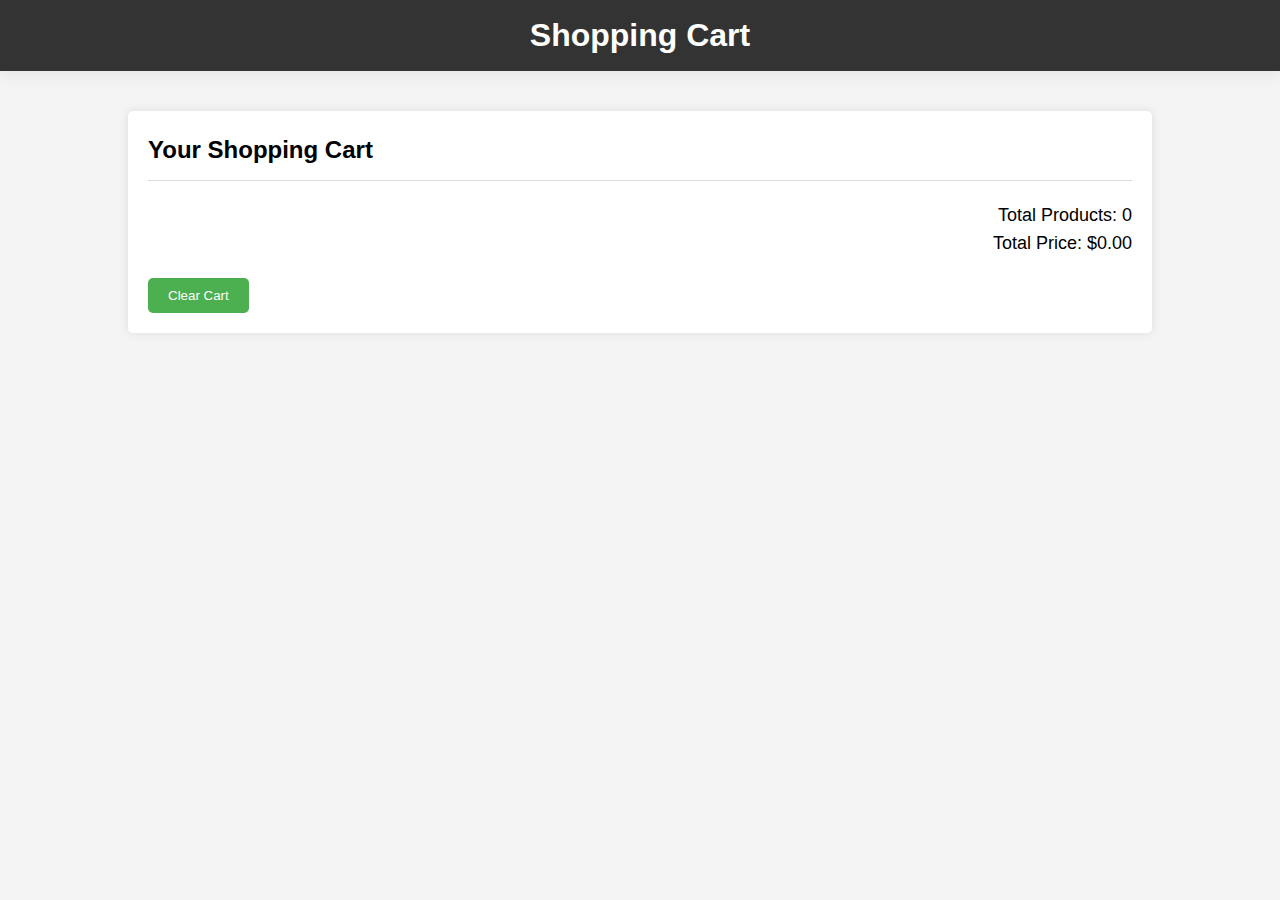
<file: cart2.html>
<!DOCTYPE html>
<html lang="en">

<head>
    <meta charset="UTF-8">
    <meta name="viewport" content="width=device-width, initial-scale=1.0">
    <title>Shopping Cart</title>
    <link rel="stylesheet" href="https://cdnjs.cloudflare.com/ajax/libs/font-awesome/6.5.2/css/all.min.css">
    <link rel="stylesheet" href="style.css">
    <style>
        body {
            font-family: Arial, sans-serif;
            line-height: 1.6;
            background-color: #f4f4f4;
            margin: 0;
            padding: 0;
        }

        #header {
            display: flex;
            justify-content: center;
            background-color: #333;
            color: #fff;
            text-align: center;
            padding: 10px 0;

        }

        #header h1 {
            text-align: center;
        }

        #cart {
            width: 80%;
            margin: 20px auto;
            background-color: #fff;
            padding: 20px;
            border-radius: 5px;
            box-shadow: 0 0 10px rgba(0, 0, 0, 0.1);
            margin-top: 40px;

        }

        #cart h2 {
            border-bottom: 1px solid #ddd;
            padding-bottom: 10px;
        }

        #cart-items {
            margin-top: 20px;
        }

        .cart-item {
            display: flex;
            justify-content: space-between;
            align-items: center;
            border-bottom: 1px solid #ddd;
            padding: 10px 0;
        }

        .cart-item img {
            width: 100px;
            height: auto;
            margin-right: 20px;
        }

        .item-details {
            flex: 1;
        }

        .item-details h3 {
            margin: 0;
            font-size: 18px;
        }

        .item-details p {
            margin: 5px 0;
            font-size: 14px;
            color: #666;
        }

        .remove-item {
            background-color: #f44336;
            color: #fff;
            border: none;
            padding: 5px 10px;
            cursor: pointer;
            border-radius: 3px;
            transition: background-color 0.3s ease;
        }

        .remove-item:hover {
            background-color: #d32f2f;
        }

        #clear-cart {
            background-color: #4CAF50;
            color: #fff;
            border: none;
            padding: 10px 20px;
            cursor: pointer;
            border-radius: 5px;
            margin-top: 20px;
        }

        #clear-cart:hover {
            background-color: #45a049;
        }

        .total {
            margin-top: 20px;
            text-align: right;
        }

        .total p {
            font-size: 18px;
        }
    </style>
</head>

<body>
    <section id="header">
        <!-- Header content as per your design -->
        <h1>Shopping Cart</h1>
    </section>

    <section id="cart">
        <h2>Your Shopping Cart</h2>
        <div id="cart-items">
            <!-- Cart items will be dynamically added here -->
        </div>
        <div class="total">
            <p>Total Products: <span id="total-products">0</span></p>
            <p>Total Price: $<span id="total-price">0.00</span></p>
            <button id="clear-cart">Clear Cart</button>
        </div>
    </section>

    <script>
        // Script to handle cart functionality
        document.addEventListener('DOMContentLoaded', function () {
            const cartItems = JSON.parse(localStorage.getItem('cart')) || [];

            const cartContainer = document.getElementById('cart-items');
            const clearCartBtn = document.getElementById('clear-cart');
            const totalProductsSpan = document.getElementById('total-products');
            const totalPriceSpan = document.getElementById('total-price');

            // Function to render cart items
            function renderCartItems() {
                cartContainer.innerHTML = '';
                let totalProducts = 0;
                let totalPrice = 0;

                cartItems.forEach(item => {
                    const itemElement = document.createElement('div');
                    itemElement.classList.add('cart-item');
                    itemElement.innerHTML = `
                        <img src="${item.image}" alt="Product Image">
                        <div class="item-details">
                            <h3>${item.name}</h3>
                            <p>Quantity: ${item.quantity}</p>
                            <p>Price: $${(item.price * item.quantity).toFixed(2)}</p>
                            <button class="remove-item" data-id="${item.id}">Remove</button>
                        </div>
                    `;
                    cartContainer.appendChild(itemElement);

                    totalProducts += item.quantity;
                    totalPrice += item.price * item.quantity;
                });

                totalProductsSpan.textContent = totalProducts;
                totalPriceSpan.textContent = totalPrice.toFixed(2);
            }

            renderCartItems();

            // Clear Cart Button functionality
            clearCartBtn.addEventListener('click', function () {
                localStorage.removeItem('cart');
                cartItems.length = 0;
                renderCartItems();
            });

            // Remove Item functionality
            cartContainer.addEventListener('click', function (e) {
                if (e.target.classList.contains('remove-item')) {
                    const itemId = e.target.dataset.id;
                    const updatedCart = cartItems.filter(item => item.id !== itemId);
                    localStorage.setItem('cart', JSON.stringify(updatedCart));
                    cartItems.splice(0, cartItems.length, ...updatedCart);
                    renderCartItems();
                }
            });
        });
    </script>
</body>

</html>
</file>
<file: style.css>
body {
     margin: 0;
     padding: 0;
     width: 100%;
     overflow-x: hidden;
 }

 @media (max-width: 799px) {

     #navbar .fa-heart,
     #navbar .fa-bag-shopping {
         display: none;
     }
 }

 /* @media (max-width: 799px){
    #wishlistCountDesktop {
        background-color: red;
        color: white;
        border-radius: 50%;
        padding: 2px 8px;
        font-size: 12px;
        position: absolute;
        top: 500px;
        right: 300px;
    }    

} */

 #wishlistCountDesktop {

     background-color: red;
     color: white;
     border-radius: 50%;
     padding: 2px 8px;
     font-size: 12px;
     position: absolute;
     top: -15px;
     right: -15px;

 }

 @media (max-width: 799px) {
     #wishlistCountDesktop {
         /* display: none; */
         /* Hide the span completely */
         background-color: white;
     }
 }

 #wishlistCountMobile {
     background-color: red;
     color: white;
     border-radius: 50%;
     padding: 2px 8px;
     font-size: 12px;
     position: absolute;
     top: 5px;
     right: 70px;
     display: inline-block;
 }





 fa-heart {
     color: black;
     /* Normal color */
     transition: color 0.3s ease;
 }

 .fa-heart.liked {
     color: red;
 }


 /* Style for wishlist count in desktop and mobile views */
 /* #wishlistCountDesktop, #wishlistCountMobile {
    background-color: red;
    color: white;
    border-radius: 50%;
    padding: 2px 6px;
    font-size: 12px;
    position: absolute;
    top: -10px;
    right: -10px;
    display: inline-block;
} */



 /* sign in box */

 /* Modal styling */
 .modal1 {
     display: none;
     position: fixed;
     z-index: 1;
     left: 0;
     top: 0;
     width: 100%;
     height: 100%;
     overflow: auto;
     background-color: rgba(0, 0, 0, 0.5);

 }

 .modal-content1 {
     background-color: #fefefe;
     margin: 10% auto;
     padding: 10px;
     border-radius: 10px;
     box-shadow: 0 5px 15px rgba(0, 0, 0, 0.3);
     width: 80%;
     max-width: 300px;
 }

 .modal-content1 img {
     width: 100%;
     height: auto;
     border-bottom: 1px solid #ddd;
     margin-bottom: 10px;
     border-radius: 10px 10px 0 0;
 }

 .close {
     color: #aaa;
     float: right;
     font-size: 20px;
     font-weight: bold;
 }

 .close:hover,
 .close:focus {
     color: black;
     text-decoration: none;
     cursor: pointer;
 }

 form {
     display: flex;
     flex-direction: column;
 }

 label {
     margin-bottom: 5px;
     font-weight: bold;
     font-size: 14px;
 }

 input[type="email"],
 input[type="password"] {
     padding: 8px;
     margin-bottom: 10px;
     border: 1px solid #ccc;
     border-radius: 5px;
     font-size: 14px;
 }

 input[type="submit"] {
     padding: 8px;
     background-color: #007BFF;
     color: white;
     border: none;
     border-radius: 5px;
     cursor: pointer;
     font-size: 14px;
 }

 input[type="submit"]:hover {
     background-color: #0056b3;
 }




 /* ****** */

 .modal-content {
     position: relative;
     max-width: 350px;
     margin: 20px;
     background: var(--white);
     -webkit-border-radius: var(--border-radius-md);
     border-radius: var(--border-radius-md);
     overflow: hidden;
     z-index: 2;
     -webkit-animation: scaleUp 0.5s ease-in-out 5s forwards;
     animation: scaleUp 0.5s ease-in-out 5s forwards;
 }

 *,
 *::before,
 *::after {
     margin: 0;
     padding: 0;
     -webkit-box-sizing: border-box;
     box-sizing: border-box;
 }

 user agent stylesheet div {
     display: block;
     unicode-bidi: isolate;
 }

 .modal {
     position: fixed;
     top: 0;
     left: 0;
     width: 100%;
     height: 100vh;
     background: hsla(0, 0%, 0%, 0.5);
     display: -webkit-box;
     display: -webkit-flex;
     display: -ms-flexbox;
     display: flex;
     -webkit-box-pack: center;
     -webkit-justify-content: center;
     -ms-flex-pack: center;
     justify-content: center;
     -webkit-box-align: center;
     -webkit-align-items: center;
     -ms-flex-align: center;
     align-items: center;
     opacity: 0;
     visibility: hidden;
     pointer-events: none;
     z-index: 10;
     -webkit-animation: popup 1s ease-in-out 5s forwards;
     animation: popup 1s ease-in-out 5s forwards;
 }

 @media (min-width: 768px) {
     :root {
         --fs-1: 2.375rem;
     }
 }

 @media (min-width: 480px) {
     :root {
         --fs-1: 1.875rem;
     }
 }

 banner {
     margin: 30px 0;
 }

 *,
 *::before,
 *::after {
     margin: 0;
     padding: 0;
     box-sizing: border-box;
 }

 @media (min-width: 480px) {
     :root {
         --fs-1: 1.875rem;
     }
 }

 :root {
     --spanish-gray: hsl(0, 0%, 60%);
     --sonic-silver: hsl(0, 0%, 47%);
     --eerie-black: hsl(0, 0%, 13%);
     --salmon-pink: hsl(353, 100%, 78%);
     --sandy-brown: hsl(29, 90%, 65%);
     --bittersweet: hsl(0, 100%, 70%);
     --ocean-green: hsl(152, 51%, 52%);
     --davys-gray: hsl(0, 0%, 33%);
     --cultured: hsl(0, 0%, 93%);
     --white: hsl(0, 100%, 100%);
     --onyx: hsl(0, 0%, 27%);
     --fs-1: 1.563rem;
     --fs-2: 1.375rem;
     --fs-3: 1.25rem;
     --fs-4: 1.125rem;
     --fs-5: 1rem;
     --fs-6: 0.938rem;
     --fs-7: 0.875rem;
     --fs-8: 0.813rem;
     --fs-9: 0.75rem;
     --fs-10: 0.688rem;
     --fs-11: 0.625rem;
     --weight-300: 300;
     --weight-400: 400;
     --weight-500: 500;
     --weight-600: 600;
     --weight-700: 700;
     --border-radius-md: 10px;
     --border-radius-sm: 5px;
     --transition-timing: 0.2s ease;
 }

 .hydrated {
     visibility: inherit;
 }

 html {
     font-family: "Poppins", sans-serif;
     -ms-scroll-chaining: none;
     overscroll-behavior: contain;
 }

 .slider-container {
     display: flex;
     align-items: center;
     gap: 10px;
     border-radius: var(--border-radius-md);
     overflow: auto hidden;
     scroll-snap-type: inline mandatory;
     overscroll-behavior-inline: contain;
 }

 .container {
     position: relative;
     padding-bottom: 30px;
     /* Adjust to make space for the scroll indicator */
 }

 .scroll-indicator-container {
     position: absolute;
     bottom: 10px;
     left: 50%;
     transform: translateX(-50%);
     width: 80%;
     height: 5px;
     background: #e0e0e0;
     /* Light background for the track */
     border-radius: var(--border-radius-sm);
 }

 .scroll-indicator {
     height: 100%;
     width: 20px;
     /* Adjust width as needed */
     background: var(--onyx);
     border-radius: var(--border-radius-sm);
     transition: transform 0.2s ease;
     /* Smooth transition for better UX */
 }

 .has-scrollbar {
     position: relative;
     overflow-x: scroll;
     scrollbar-width: none;
     /* Hide default scrollbar in Firefox */
 }

 .has-scrollbar::-webkit-scrollbar {
     display: none;
     /* Hide default scrollbar in WebKit browsers */
 }

 .section-p1 {
     padding: 40px 80px;
 }

 .section-m1 {
     margin: 40px 0;
 }

 button.normal {
     font-size: 14px;
     font-weight: 600;
     padding: 15px 30px;
     color: #000;
     background-color: #fff;
     border-radius: 4px;
     cursor: pointer;
     border: none;
     outline: none;
     transition: 0.2s;
 }

 .slider-item {
     position: relative;
     min-width: 100%;
     max-height: 450px;
     aspect-ratio: 1 / 1;
     border-radius: var(--border-radius-md);
     overflow: hidden;
     border-radius: 20px;
     scroll-snap-align: start;
 }

 .slider-item .banner-img {
     width: 80%;
     height: 100%;
     object-fit: cover;
     object-position: right;
     margin: auto;
     margin-top: 50px;
     border-radius: 20px;

 }

 img,
 ion-icon,
 button,
 a {
     display: block;
 }

 .banner-content {

     position: absolute;
     bottom: 25px;
     left: 25px;
     right: 25px;
     padding: 20px 25px;
     padding-left: 200px;
     /* margin-left: 200px; */
     border-radius: var(--border-radius-md);
 }

 .banner-content h2 {
     text-transform: uppercase;
     font-weight: 1000;
     padding-bottom: 5px;
 }

 .banner-content p {
     color: hsl(353, 100%, 78%);
     padding-bottom: 10px;
 }

 .banner-content p b {
     font-size: 25px;
 }


 #header {
     display: flex;
     align-items: center;
     justify-content: space-between;
     padding: 20px 80px;
     background-color: #E3E6f3;
     box-shadow: 0 5px 15px rgba(0, 0, 0, 0.06);
     z-index: 999;
     position: sticky;
     top: 0;
     left: 0;
 }

 /* 
.nav-search {
    display: flex;
    align-items: center;
    margin-right: auto;
    margin-left: 20px;
    position: relative;
    flex-grow: 1;
    max-width: 500px;
}

.search-input {
    width: 100%;
    padding: 10px 40px 10px 15px;
    border: 1px solid #ccc;
    border-radius: 50px;
    outline: none;
    font-size: 16px;
}

.search-icon {
    position: absolute;
    right: 10px;
    border: none;
    background: none;
    cursor: pointer;
    font-size: 18px;
    color: #888;
}  */
 /* ***** */
 .nav-search {
     display: flex;
     align-items: center;
     margin-right: auto;
     margin-left: 20px;
     position: relative;
     flex-grow: 1;
     max-width: 500px;
 }

 .search-input {
     width: 100%;
     padding: 10px 40px 10px 15px;
     border: 1px solid #ccc;
     border-radius: 50px;
     outline: none;
     font-size: 16px;
 }

 .search-icon {
     position: absolute;
     right: 10px;
     border: none;
     background: none;
     cursor: pointer;
     font-size: 18px;
     color: #888;
 }

 #voice-search-btn {
     position: absolute;
     right: 40px;
     border: none;
     background: none;
     cursor: pointer;
     font-size: 18px;
     color: #888;
 }

 /* #navbar {
    display: flex;
    align-items: center;
    justify-content: center;
}

#navbar li {
    list-style: none;
    padding: 0 20px;
    position: relative;
}

#navbar li a {
    text-decoration: none;
    font-size: 16px;
    font-weight: 600;
    color: #1a1a1a;
    transition: 0.3s ease;
}

#navbar li a:hover,
#navbar li a.active {
    color: #088178;
}

#navbar li a.active::after,
#navbar li a:hover::after {
    content: "";
    width: 30%;
    height: 2px;
    background-color: #088178;
    position: absolute;
    bottom: -4px;
    left: 20px;
}

#mobile {
    display: none;
}

#close {
    display: none;
} */
 #navbar {
     display: flex;
     align-items: center;
 }

 #navbar li {
     list-style: none;
     padding: 0 15px;
     position: relative;
 }

 #navbar li a {
     text-decoration: none;
     font-size: 16px;
     font-weight: 600;
     color: #1a1a1a;
     transition: 0.3s ease;
     position: relative;
     /* Add this to position the ::after element correctly */
 }

 #navbar li a::after {
     content: "";
     width: 0;
     /* Initially set width to 0 */
     height: 2px;
     background-color: #088178;
     position: absolute;
     bottom: -4px;
     left: 0;
     transition: width 0.3s ease;
     /* Animate the width */
 }

 #navbar li a:hover::after,
 #navbar li a.active::after {
     width: 100%;
     /* Set width to 100% on hover or when active */
 }

 #navbar li a:hover,
 #navbar li a.active {
     color: #088178;
 }

 #mobile {
     display: none;
 }

 #close {
     display: none;

 }


 /* ***** */



 /* Home Page*/
 .banner-btn {
     background: var(--salmon-pink);
     color: var(--white);
     width: -webkit-max-content;
     width: -moz-max-content;
     width: max-content;
     font-size: var(--fs-11);
     font-weight: var(--weight-600);
     text-transform: uppercase;
     /* padding: 4px 10px; */
     -webkit-border-radius: var(--border-radius-sm);
     border-radius: var(--border-radius-sm);
     -webkit-transition: var(--transition-timing);
     -o-transition: var(--transition-timing);
     transition: var(--transition-timing);
     text-decoration: none;
     height: 50px;
     width: 120px;
     text-align: center;
     padding-top: 15px;
     font-size: 15px;
 }

 /* #hero {
    background: url("img/hero4.png");
    height: 90vh;

    padding: 0 20px;

    background-position: center top;
    background-size: cover;

    width: 100%;
    display: flex;
    align-items: center;


    justify-content: center;
    text-align: center;

} */


 #hero {
     background-image: url(img/hero4.png);
     width: 100%;
     height: 90vh;
     background-size: cover;
     background-position: top 25% right 0;
     padding-left: 80px;



     display: flex;
     align-items: flex-start;
     justify-content: center;
     flex-direction: column;

 }

 html,
 body {
     height: 100%;

     margin: 0;
     padding: 0;
     overflow-x: hidden;
 }








 h4,
 h2,
 h1,
 h6,
 h5,
 h3 {
     margin: 0px;
     padding: 0px;
 }

 #hero h4 {
     padding-bottom: 15px;
 }

 #hero h1 {
     color: #088178;

 }

 #hero button {
     background-image: url("img/button.png");
     background-color: transparent;
     color: #088178;
     border: 0px;
     padding: 14px 80px 14px 65px;
     background-repeat: no repeat;
     cursor: pointer;
     font-weight: 700;
     font-size: 15px;
 }


 #feature {
     display: flex;
     align-items: center;
     justify-content: space-between;
     flex-wrap: wrap;
 }

 #feature .fe-box {
     width: 180px;
     text-align: center;
     padding: 25px 15px;
     box-shadow: 20px 20px 34px rgba(0, 0, 0, 0.03);
     border: 1px solid #cce7d0;
     border-radius: 4px;
     margin: 15px 0;


 }

 #feature .fe-box:hover {
     box-shadow: 10px 10px 54px rgba(70, 62, 221, 0.1);
 }

 #feature .fe-box img {
     width: 100%;
     margin-bottom: 10px;
 }

 #feature .fe-box h6 {
     display: inline-block;
     padding: 9px 8px 9px 8px;
     line-height: 1px;
     border-radius: 4px;
     color: #088178;
     background-color: #fedddee4;
 }

 #feature .fe-box:nth-child(2) h5 {
     background-color: #cdebbc;
 }

 #feature .fe-box:nth-child(3) h5 {
     background-color: #d1e8fc;
 }

 #feature .fe-box:nth-child(4) h5 {
     background-color: #cdd4f8;
 }

 #feature .fe-box:nth-child(5) h5 {
     background-color: #f6dbf6;
 }

 #feature .fe-box:nth-child(6) h5 {
     background-color: #fff2e5;
 }

 #feature {
     display: flex;
     align-items: center;
     justify-content: space-between;
     flex-wrap: wrap;
 }


 body {
     margin: 0;
     padding: 0;
     width: 100%;
     overflow-x: hidden;
 }

 /* sign in box */

 /* Modal styling */
 .modal1 {
     display: none;
     position: fixed;
     z-index: 1;
     left: 0;
     top: 0;
     width: 100%;
     height: 100%;
     overflow: auto;
     background-color: rgba(0, 0, 0, 0.5);

 }

 .modal-content1 {
     background-color: #fefefe;
     margin: 10% auto;
     padding: 10px;
     border-radius: 10px;
     box-shadow: 0 5px 15px rgba(0, 0, 0, 0.3);
     width: 80%;
     max-width: 300px;
 }

 .modal-content1 img {
     width: 100%;
     height: auto;
     border-bottom: 1px solid #ddd;
     margin-bottom: 10px;
     border-radius: 10px 10px 0 0;
 }

 .close {
     color: #aaa;
     float: right;
     font-size: 20px;
     font-weight: bold;
 }

 .close:hover,
 .close:focus {
     color: black;
     text-decoration: none;
     cursor: pointer;
 }

 form {
     display: flex;
     flex-direction: column;
 }

 label {
     margin-bottom: 5px;
     font-weight: bold;
     font-size: 14px;
 }

 input[type="email"],
 input[type="password"] {
     padding: 8px;
     margin-bottom: 10px;
     border: 1px solid #ccc;
     border-radius: 5px;
     font-size: 14px;
 }

 input[type="submit"] {
     padding: 8px;
     background-color: #007BFF;
     color: white;
     border: none;
     border-radius: 5px;
     cursor: pointer;
     font-size: 14px;
 }

 input[type="submit"]:hover {
     background-color: #0056b3;
 }




 /* ****** */

 .modal-content {
     position: relative;
     max-width: 350px;
     margin: 20px;
     background: var(--white);
     -webkit-border-radius: var(--border-radius-md);
     border-radius: var(--border-radius-md);
     overflow: hidden;
     z-index: 2;
     -webkit-animation: scaleUp 0.5s ease-in-out 5s forwards;
     animation: scaleUp 0.5s ease-in-out 5s forwards;
 }

 *,
 *::before,
 *::after {
     margin: 0;
     padding: 0;
     -webkit-box-sizing: border-box;
     box-sizing: border-box;
 }

 user agent stylesheet div {
     display: block;
     unicode-bidi: isolate;
 }

 .modal {
     position: fixed;
     top: 0;
     left: 0;
     width: 100%;
     height: 100vh;
     background: hsla(0, 0%, 0%, 0.5);
     display: -webkit-box;
     display: -webkit-flex;
     display: -ms-flexbox;
     display: flex;
     -webkit-box-pack: center;
     -webkit-justify-content: center;
     -ms-flex-pack: center;
     justify-content: center;
     -webkit-box-align: center;
     -webkit-align-items: center;
     -ms-flex-align: center;
     align-items: center;
     opacity: 0;
     visibility: hidden;
     pointer-events: none;
     z-index: 10;
     -webkit-animation: popup 1s ease-in-out 5s forwards;
     animation: popup 1s ease-in-out 5s forwards;
 }

 @media (min-width: 768px) {
     :root {
         --fs-1: 2.375rem;
     }
 }

 @media (min-width: 480px) {
     :root {
         --fs-1: 1.875rem;
     }
 }

 banner {
     margin: 30px 0;
 }

 *,
 *::before,
 *::after {
     margin: 0;
     padding: 0;
     box-sizing: border-box;
 }

 @media (min-width: 480px) {
     :root {
         --fs-1: 1.875rem;
     }
 }

 :root {
     --spanish-gray: hsl(0, 0%, 60%);
     --sonic-silver: hsl(0, 0%, 47%);
     --eerie-black: hsl(0, 0%, 13%);
     --salmon-pink: hsl(353, 100%, 78%);
     --sandy-brown: hsl(29, 90%, 65%);
     --bittersweet: hsl(0, 100%, 70%);
     --ocean-green: hsl(152, 51%, 52%);
     --davys-gray: hsl(0, 0%, 33%);
     --cultured: hsl(0, 0%, 93%);
     --white: hsl(0, 100%, 100%);
     --onyx: hsl(0, 0%, 27%);
     --fs-1: 1.563rem;
     --fs-2: 1.375rem;
     --fs-3: 1.25rem;
     --fs-4: 1.125rem;
     --fs-5: 1rem;
     --fs-6: 0.938rem;
     --fs-7: 0.875rem;
     --fs-8: 0.813rem;
     --fs-9: 0.75rem;
     --fs-10: 0.688rem;
     --fs-11: 0.625rem;
     --weight-300: 300;
     --weight-400: 400;
     --weight-500: 500;
     --weight-600: 600;
     --weight-700: 700;
     --border-radius-md: 10px;
     --border-radius-sm: 5px;
     --transition-timing: 0.2s ease;
 }

 .hydrated {
     visibility: inherit;
 }

 html {
     font-family: "Poppins", sans-serif;
     -ms-scroll-chaining: none;
     overscroll-behavior: contain;
 }

 .slider-container {
     display: flex;
     align-items: center;
     gap: 10px;
     border-radius: var(--border-radius-md);
     overflow: auto hidden;
     scroll-snap-type: inline mandatory;
     overscroll-behavior-inline: contain;
 }

 .container {
     position: relative;
     padding-bottom: 30px;
     /* Adjust to make space for the scroll indicator */
 }

 .scroll-indicator-container {
     position: absolute;
     bottom: 10px;
     left: 50%;
     transform: translateX(-50%);
     width: 80%;
     height: 5px;
     background: #e0e0e0;
     /* Light background for the track */
     border-radius: var(--border-radius-sm);
 }

 .scroll-indicator {
     height: 100%;
     width: 20px;
     /* Adjust width as needed */
     background: var(--onyx);
     border-radius: var(--border-radius-sm);
     transition: transform 0.2s ease;
     /* Smooth transition for better UX */
 }

 .has-scrollbar {
     position: relative;
     overflow-x: scroll;
     scrollbar-width: none;
     /* Hide default scrollbar in Firefox */
 }

 .has-scrollbar::-webkit-scrollbar {
     display: none;
     /* Hide default scrollbar in WebKit browsers */
 }

 .section-p1 {
     padding: 40px 80px;
 }

 .section-m1 {
     margin: 40px 0;
 }

 button.normal {
     font-size: 14px;
     font-weight: 600;
     padding: 15px 30px;
     color: #000;
     background-color: #fff;
     border-radius: 4px;
     cursor: pointer;
     border: none;
     outline: none;
     transition: 0.2s;
 }

 .slider-item {
     position: relative;
     min-width: 100%;
     max-height: 450px;
     aspect-ratio: 1 / 1;
     border-radius: var(--border-radius-md);
     overflow: hidden;
     border-radius: 20px;
     scroll-snap-align: start;
 }

 .slider-item .banner-img {
     width: 80%;
     height: 100%;
     object-fit: cover;
     object-position: right;
     margin: auto;
     margin-top: 50px;
     border-radius: 20px;

 }

 img,
 ion-icon,
 button,
 a {
     display: block;
 }

 .banner-content {

     position: absolute;
     bottom: 25px;
     left: 25px;
     right: 25px;
     padding: 20px 25px;
     padding-left: 200px;
     /* margin-left: 200px; */
     border-radius: var(--border-radius-md);
 }

 .banner-content h2 {
     text-transform: uppercase;
     font-weight: 1000;
     padding-bottom: 5px;
 }

 .banner-content p {
     color: hsl(353, 100%, 78%);
     padding-bottom: 10px;
 }

 .banner-content p b {
     font-size: 25px;
 }


 #header {
     display: flex;
     align-items: center;
     justify-content: space-between;
     padding: 20px 80px;
     background-color: #E3E6f3;
     box-shadow: 0 5px 15px rgba(0, 0, 0, 0.06);
     z-index: 999;
     position: sticky;
     top: 0;
     left: 0;
 }

 /* 
.nav-search {
    display: flex;
    align-items: center;
    margin-right: auto;
    margin-left: 20px;
    position: relative;
    flex-grow: 1;
    max-width: 500px;
}

.search-input {
    width: 100%;
    padding: 10px 40px 10px 15px;
    border: 1px solid #ccc;
    border-radius: 50px;
    outline: none;
    font-size: 16px;
}

.search-icon {
    position: absolute;
    right: 10px;
    border: none;
    background: none;
    cursor: pointer;
    font-size: 18px;
    color: #888;
}  */
 /* ***** */
 .nav-search {
     display: flex;
     align-items: center;
     margin-right: auto;
     margin-left: 20px;
     position: relative;
     flex-grow: 1;
     max-width: 500px;
 }

 .search-input {
     width: 100%;
     padding: 10px 40px 10px 15px;
     border: 1px solid #ccc;
     border-radius: 50px;
     outline: none;
     font-size: 16px;
 }

 .search-icon {
     position: absolute;
     right: 10px;
     border: none;
     background: none;
     cursor: pointer;
     font-size: 18px;
     color: #888;
 }

 #voice-search-btn {
     position: absolute;
     right: 40px;
     border: none;
     background: none;
     cursor: pointer;
     font-size: 18px;
     color: #888;
 }

 /* #navbar {
    display: flex;
    align-items: center;
    justify-content: center;
}

#navbar li {
    list-style: none;
    padding: 0 20px;
    position: relative;
}

#navbar li a {
    text-decoration: none;
    font-size: 16px;
    font-weight: 600;
    color: #1a1a1a;
    transition: 0.3s ease;
}

#navbar li a:hover,
#navbar li a.active {
    color: #088178;
}

#navbar li a.active::after,
#navbar li a:hover::after {
    content: "";
    width: 30%;
    height: 2px;
    background-color: #088178;
    position: absolute;
    bottom: -4px;
    left: 20px;
}

#mobile {
    display: none;
}

#close {
    display: none;
} */
 #navbar {
     display: flex;
     align-items: center;
 }

 #navbar li {
     list-style: none;
     padding: 0 15px;
     position: relative;
 }

 #navbar li a {
     text-decoration: none;
     font-size: 16px;
     font-weight: 600;
     color: #1a1a1a;
     transition: 0.3s ease;
     position: relative;
     /* Add this to position the ::after element correctly */
 }

 #navbar li a::after {
     content: "";
     width: 0;
     /* Initially set width to 0 */
     height: 2px;
     background-color: #088178;
     position: absolute;
     bottom: -4px;
     left: 0;
     transition: width 0.3s ease;
     /* Animate the width */
 }

 #navbar li a:hover::after,
 #navbar li a.active::after {
     width: 100%;
     /* Set width to 100% on hover or when active */
 }

 #navbar li a:hover,
 #navbar li a.active {
     color: #088178;
 }

 #mobile {
     display: none;
 }

 #close {
     display: none;
 }


 /* ***** */



 /* Home Page*/
 .banner-btn {
     background: var(--salmon-pink);
     color: var(--white);
     width: -webkit-max-content;
     width: -moz-max-content;
     width: max-content;
     font-size: var(--fs-11);
     font-weight: var(--weight-600);
     text-transform: uppercase;
     /* padding: 4px 10px; */
     -webkit-border-radius: var(--border-radius-sm);
     border-radius: var(--border-radius-sm);
     -webkit-transition: var(--transition-timing);
     -o-transition: var(--transition-timing);
     transition: var(--transition-timing);
     text-decoration: none;
     height: 50px;
     width: 120px;
     text-align: center;
     padding-top: 15px;
     font-size: 15px;
 }

 /* #hero {
    background: url("img/hero4.png");
    height: 90vh;

    padding: 0 20px;

    background-position: center top;
    background-size: cover;

    width: 100%;
    display: flex;
    align-items: center;


    justify-content: center;
    text-align: center;

} */


 #hero {
     background-image: url(img/hero4.png);
     width: 100%;
     height: 90vh;
     background-size: cover;
     background-position: top 25% right 0;
     padding-left: 80px;



     display: flex;
     align-items: flex-start;
     justify-content: center;
     flex-direction: column;

 }

 html,
 body {
     height: 100%;

     margin: 0;
     padding: 0;
     overflow-x: hidden;
 }

 /* #hero {
    background-image: url(img/hero4.png);
    width: 100%;
    height: 90vh;
    background-size: cover;
    background-position: top 25% right 0;
    padding-left: 80px;

    display: flex;
    align-items: flex-start;
    justify-content: center;
    flex-direction: column;
} */






 h4,
 h2,
 h1,
 h6,
 h5,
 h3 {
     margin: 0px;
     padding: 0px;
 }

 #hero h4 {
     padding-bottom: 15px;
 }

 #hero h1 {
     color: #088178;

 }

 #hero button {
     background-image: url("img/button.png");
     background-color: transparent;
     color: #088178;
     border: 0px;
     padding: 14px 80px 14px 65px;
     background-repeat: no repeat;
     cursor: pointer;
     font-weight: 700;
     font-size: 15px;
 }


 #feature {
     display: flex;
     align-items: center;
     justify-content: space-between;
     flex-wrap: wrap;
 }

 #feature .fe-box {
     width: 180px;
     text-align: center;
     padding: 25px 15px;
     box-shadow: 20px 20px 34px rgba(0, 0, 0, 0.03);
     border: 1px solid #cce7d0;
     border-radius: 4px;
     margin: 15px 0;


 }

 #feature .fe-box:hover {
     box-shadow: 10px 10px 54px rgba(70, 62, 221, 0.1);
 }

 #feature .fe-box img {
     width: 100%;
     margin-bottom: 10px;
 }

 #feature .fe-box h6 {
     display: inline-block;
     padding: 9px 8px 9px 8px;
     line-height: 1px;
     border-radius: 4px;
     color: #088178;
     background-color: #fedddee4;
 }

 #feature .fe-box:nth-child(2) h5 {
     background-color: #cdebbc;
 }

 #feature .fe-box:nth-child(3) h5 {
     background-color: #d1e8fc;
 }

 #feature .fe-box:nth-child(4) h5 {
     background-color: #cdd4f8;
 }

 #feature .fe-box:nth-child(5) h5 {
     background-color: #f6dbf6;
 }

 #feature .fe-box:nth-child(6) h5 {
     background-color: #fff2e5;
 }

 #feature {
     display: flex;
     align-items: center;
     justify-content: space-between;
     flex-wrap: wrap;
 }


 #product1 {
     text-align: center;
 }

 #product1 .pro-container {
     display: flex;
     justify-content: space-between;
     padding-top: 20px;
     flex-wrap: wrap;

 }

 #product1 .pro {
     width: 23%;
     min-width: 200px;
     padding: 10px;
     border: 1px solid #cce7d0;
     border-radius: 25px;
     cursor: pointer;
     box-shadow: 20px 20px 30px rgba(0, 0, 0, 0.08);
     margin: 15px 0;
     transition: 0.2s ease;
     position: relative;

 }

 #product1 .pro:hover {
     box-shadow: 20px 20px 30px rgba(0, 0, 0, 0.12);
 }


 #product1 .pro img {
     width: 100%;
     border-radius: 20px;
 }

 #product1 .pro .des {
     text-align: start;
     padding: 10px 0;

 }

 #product1 .pro .des span {
     color: #606063;
     font-size: 12px;
 }

 #product1 .pro .des h5 {
     padding-top: 7px;
     color: #1a1a1a;
     font-size: 12px;

 }

 #product1 .pro .des i {
     font-size: 12px;
     color: rgb(243, 181, 25);
 }

 #product1 .pro .des h4 {
     padding-top: 7px;
     font-size: 15px;
     font-weight: 700;
     color: #088178
 }

 #product1 .pro .cart1 {
     width: 40px;
     height: 40px;
     line-height: 40px;
     border-radius: 50px;
     background-color: #e8f6ea;
     font-weight: 500px;
     color: #088178;
     border: 1px solid #cce7d0;
     position: absolute;
     bottom: 20px;
     right: 10px;
 }

 #product1 .pro .like {
     width: 40px;
     height: 40px;
     line-height: 40px;
     border-radius: 50px;
     background-color: #e8f6ea;
     font-weight: 500px;
     color: #088178;
     border: 1px solid #cce7d0;
     position: absolute;
     bottom: 20px;
     right: 55px;
 }


 #banner {
     display: flex;
     flex-direction: column;
     justify-content: center;
     align-items: center;
     text-align: center;
     background-image: url("img/banner/b2.jpg");
     width: 100%;
     height: 30vh;
     background-size: cover;
     background-position: center;
 }

 #banner h4 {
     color: #fff;
     font-size: 16px;

 }

 #banner h2 {
     color: #fff;
     font-size: 30px;
     padding: 10px;
 }

 #banner h2 span {
     color: #ef3636;
 }

 #banner button:hover {
     background: #088178;
     color: #fff;
 }

 #sm-banner {
     display: flex;
     justify-content: space-between;
     flex-wrap: wrap;

 }

 #sm-banner .banner-box {
     display: flex;
     flex-direction: column;
     justify-content: center;
     align-items: flex-start;
     background-image: url("img/banner/b17.jpg");
     width: 580px;
     height: 50vh;
     background-size: cover;
     background-position: center;
     padding: 30px;

 }

 #sm-banner .banner-box2 {
     background-image: url("img/banner/b10.jpg");
 }


 #sm-banner h4 {
     color: #fff;
     font-size: 28px;
     font-weight: 800;
 }

 #sm-banner span {
     color: #fff;
     font-size: 14px;
     font-weight: 500;
     padding-bottom: 15px;
 }

 button.white {
     font-size: 14px;
     font-weight: 600;
     padding: 11px 18px;
     color: #fff;
     background-color: transparent;
     cursor: pointer;
     border-radius: 4px;
     cursor: pointer;
     border: 1px solid #fff;
     outline: none;
     transition: 0.2s;

 }

 #sm-banner .banner-box:hover button {
     background: #088178;
     border: 1px solid #088178;

 }

 #banner3 {
     display: flex;
     justify-content: space-between;
     flex-wrap: wrap;
     padding: 0 80px;
 }

 #banner3 .banner-box {
     display: flex;
     flex-direction: column;
     justify-content: center;
     align-items: flex-start;
     background-image: url("img/banner/b7.jpg");
     min-width: 30%;
     height: 40vh;
     background-size: cover;
     background-position: center;
     padding: 20px;
     margin-bottom: 20px;
 }

 #banner3 .banner-box2 {
     background-image: url("img/banner/b4.jpg");
 }

 #banner3 .banner-box3 {
     background-image: url("img/banner/b18.jpg");
 }

 #banner3 h2 {
     color: #fff;
     font-weight: 900;
     font-size: 20px;

 }

 #banner3 h3 {
     color: rgb(137, 35, 35);
     font-weight: 900;
     font-size: 20px;
 }

 #newsletter {
     display: flex;
     justify-content: space-between;
     flex-wrap: wrap;
     align-items: center;
     background-image: url("img/banner/b14.png");
     background-repeat: no-repeat;
     background-position: 20% 30%;
     background-color: #041e42;
 }

 #newslette h4 {
     font-size: 22px;
     font-weight: 700;
     color: #fff;

 }

 #newslette p {
     font-size: 14px;
     font-weight: 600;
     color: #818ea0;
 }

 #newslette p span {
     color: #ffbd27;
 }

 #newsletter .form {
     display: flex;
     width: 40%;
 }

 #newsletter input {
     height: 3.125rem;
     padding: 0 1.25em;
     font-size: 14px;
     width: 100%;
     border: 1px solid transparent;
     border-radius: 4px;
     outline: none;
     border-top-right-radius: 0;
     border-bottom-right-radius: 0;
 }

 #newsletter button {
     background-color: #088178;
     color: #fff;
     white-space: nowrap;
     border-top-left-radius: 0;
     border-bottom-left-radius: 0;
 }

 footer {
     display: flex;
     flex-wrap: wrap;
     justify-content: space-between;
 }

 footer .col {
     display: flex;
     flex-direction: column;
     align-items: flex-start;
     margin-bottom: 20px;

 }

 footer .logo {
     margin-bottom: 30px;
 }

 footer h4 {
     font-size: 14px;
     padding-bottom: 20px;
     margin: 0 0 8px 0;

 }

 footer p {
     font-size: 13px;
     margin: 0 0 8px 0;

 }

 footer a {
     font-size: 13px;
     text-decoration: none;
     color: #222;
     margin-bottom: 10px;

 }

 footer .follow {
     margin-top: 20px;
 }

 footer .follow i {
     color: #465b52;
     padding-right: 4px;
     cursor: pointer;
 }

 footer .install .row img {
     border: 1px solid #088178;
     border-radius: 6px;
 }

 footer .install img {
     margin: 10px 0 15px 0;
 }

 footer .follow i:hover,
 footer a:hover {
     color: #088178;
 }

 footer .copyright {
     width: 100%;
     text-align: center;
 }

 /* shop page*/
 #page-header {
     background-image: url(img/banner/b1.jpg);
     width: 100%;
     height: 40vh;
     background-size: cover;
     display: flex;
     justify-content: center;
     text-align: center;
     flex-direction: column;
     padding: 14px;
 }

 #page-header h2,
 #page-header p {
     color: #fff;
 }

 /* #pagination1 {
     text-align: center;
 }

 #pagination1 a {
     text-decoration: none;
     background-color: #088178;
     padding: 15px 20px;
     border-radius: 4px;
     color: #fff;
     font-weight: 600;
 } */
 #pagination1 {
     text-align: center;
 }

 #pagination1 a {
     text-decoration: none;
     background-color: #088178;
     padding: 15px 20px;
     border-radius: 4px;
     color: #fff;
     font-weight: 600;
 }


 #prodetails {
     display: flex;
     margin-top: 30px;
 }

 #prodetails .single-pro-image {
     width: 40%;
     margin-right: 50px;

 }

 .small-img-group {
     display: flex;
     justify-content: space-between;
 }

 .small-img-col {
     flex-basis: 24%;
     cursor: pointer;
 }

 /* single product*/
 /* #prodetails .single-pro-details {
    width: 50%;
    padding-top: 30px;

}

#prodetails .single-pro-details h4 {
    padding: 40px 0 20px 0;
}

#prodetails .single-pro-details h2 {
    font-size: 26px;
}

h1,
h2,
h3,
h4,
h5,
h6 {
    padding: 0;
    margin: 0;
}

#prodetails .single-pro-details select {
    display: block;
    padding: 5px 10px;
    margin-bottom: 10px;

}

#prodetails .single-pro-details input {
    width: 50px;
    height: 47px;
    padding-left: 10px;
    font-size: 16px;
    margin-right: 10px;
}

#prodetails .single-pro-details input:focus {
    outline: none;
}

#prodetails .single-pro-details button {
    background: #088178;
    color: #fff;

}

#prodetails .single-pro-details span {
    line-height: 25px;

} */

 /* style.css */

 #prodetails .pro {
     display: flex;
     justify-content: space-between;
     margin-bottom: 20px;
     border: 1px solid #ddd;
     padding: 10px;
 }

 #prodetails .pro img {
     width: 100%;
     max-width: 150px;
 }

 #prodetails .pro .des {
     flex: 1;
     padding: 0 10px;
 }

 #prodetails .pro .des span {
     display: block;
     font-size: 14px;
     color: #555;
 }

 #prodetails .pro .des h5 {
     margin: 5px 0;
     font-size: 16px;
 }

 #prodetails .pro .des .star {
     color: #f0ad4e;
     /* Change star color */
     margin-bottom: 5px;
 }

 #prodetails .pro .des .star i {
     font-size: 16px;
 }

 #prodetails .pro .des h4 {
     font-size: 18px;
     color: #333;
     margin-top: 5px;
 }

 #prodetails .pro .cart {
     font-size: 18px;
     color: #333;
     text-decoration: none;
     transition: color 0.3s;
 }

 #prodetails .pro .cart:hover {
     color: #f0ad4e;
     /* Change hover color */
 }

 #prodetails .single-pro-details {
     width: 50%;
     padding-top: 30px;
 }

 #prodetails .single-pro-details h6 {
     font-size: 14px;
     color: #999;
 }

 #prodetails .single-pro-details h4 {
     padding: 10px 0;
     font-size: 22px;
     color: #333;
 }

 #prodetails .single-pro-details h2 {
     font-size: 28px;
     color: #f0ad4e;
     /* Change price color */
     margin-bottom: 20px;
 }

 #prodetails .single-pro-details select {
     display: block;
     width: 100%;
     padding: 8px;
     margin-bottom: 10px;
     font-size: 16px;
     color: #555;
     background-color: #fff;
     border: 1px solid #ddd;
 }

 #prodetails .single-pro-details input[type="number"] {
     width: 80px;
     height: 40px;
     padding: 0 10px;
     font-size: 16px;
     color: #555;
     background-color: #fff;
     border: 1px solid #ddd;
 }

 #prodetails .single-pro-details input[type="number"]:focus {
     outline: none;
     border-color: #f0ad4e;
     /* Change focus border color */
 }

 #prodetails .single-pro-details button.normal {
     background: #088178;
     color: #fff;
     padding: 10px 20px;
     border: none;
     cursor: pointer;
     font-size: 16px;
     transition: background 0.3s;
 }

 #prodetails .single-pro-details button.normal:hover {
     background: #f0ad4e;
     /* Change hover background color */
 }

 #prodetails .single-pro-details span {
     display: block;
     font-size: 16px;
     line-height: 24px;
     color: #555;
     margin-top: 10px;
 }

 #prodetails .single-pro-details span:first-letter {
     text-transform: capitalize;
 }


 /*Blog page*/
 #page-header.blog-header {
     background-image: url(img/banner/b19.jpg);

 }

 #blog {
     padding: 150px 150px 0 150px;
 }

 #blog .blog-box {
     display: flex;
     align-items: center;

     width: 100%;

     position: relative;
     padding-bottom: 90px;
 }

 #blog .blog-img {
     width: 50%;
     margin-right: 40px;
     /* height: auto; */
     height: 50%;
     overflow: hidden;
 }

 #blog img {
     width: 100%;

     height: 300px;
     /* height: auto; */
     object-fit: cover;

 }

 #blog .blog-details {
     width: 50%;
     margin-right: 40px;
 }

 #blog .blog-details a {
     text-decoration: none;
     font-size: 11px;
     color: #000;
     font-weight: 700;
     position: relative;
 }

 #blog .blog-details a::after {
     content: "";
     width: 50px;
     height: 1px;
     background-color: #000;
     position: absolute;
     top: 4px;
     right: -60px;
     transition: 0.3s;
 }

 #blog .blog-details a:hover {
     color: #088178;
 }

 #blog .blog-details a:hover::after {
     background-color: #088178;
 }

 #blog .blog-box h1 {
     position: absolute;
     top: -50px;
     left: 0;
     font-size: 70px;
     font-weight: 700;
     color: #c9cbce;
     z-index: -9;

 }

 */

 /* About page */
 #page-header.about-header {
     background-image: url(img/about/banner.png);
 }

 #about-head {
     display: flex;
     align-items: center;

 }

 #about-head img {
     width: 50%;
     height: auto;
 }

 #about-head div {
     padding-left: 40px;
 }

 #about-app {
     text-align: center;
 }


 #about-app .video {
     width: 70%;
     height: 100%;
     margin: 30px auto 0 auto;
 }

 #about-app .video video {
     width: 100%;
     height: 100%;
     border-radius: 20px;
 }

 /* Contact page*/
 #contact-details {
     display: flex;
     align-items: center;
     justify-content: space-between;
 }

 #contact-details .details {
     width: 40%;
 }

 #contact-details .details span,
 #contact-details form span {
     font-size: 12px;
 }

 #contact-details .details h2,
 #contact-details form h2 {
     font-size: 26px;
     line-height: 35px;
     padding: 20px 0;
 }

 #contact-details .details h3 {
     font-size: 16px;
     padding-bottom: 15px;

 }

 #contact-details .details li {
     list-style: none;
     display: flex;
     padding: 10px 0;
 }

 #contact-details .details li i {
     font-size: 14px;
     padding-right: 22px;
 }

 #contact-details .details li p {
     margin: 0;
     font-size: 14px;
 }

 #contact-details .map {
     width: 55%;
     height: 400px
 }

 #contact-details .map iframe {
     width: 100%;
     height: 100%;
 }

 #form-details {
     display: flex;
     justify-content: space-between;
     margin: 30px;
     padding: 80px;
     border: 1px solid black;
 }

 #form-details form {
     width: 65%;
     display: flex;
     flex-direction: column;
     align-items: flex-start;


 }

 #form-details form input,
 #form-details form textarea {
     width: 100%;
     padding: 12px 15px;
     outline: none;
     margin-bottom: 20px;
     border: 1px solid #e1e1e1;
 }

 #form-details form button {
     background-color: #088178;
     color: white;
 }

 #form-details .people div {
     padding-bottom: 25px;
     display: flex;
     align-items: flex-start;
 }

 #form-details .people div img {
     width: 65px;
     height: 65px;
     object-fit: cover;
     margin-right: 15px;
 }

 #form-details .people div p {
     font-size: 13px;
     margin: 0;
     line-height: 25px;
 }

 #form-details .people div span {
     display: block;
     font-size: 16px;
     font-weight: 600;
     color: #000;
 }

 @media (max-width:799px) {


     body {
         overflow-x: hidden;
         margin: 0;
         padding-top: 100px;
     }

     .section-p1 {
         padding: 40px 40px;
     }

     #header {
         width: 100%;
         padding: 10px 20px;
         box-sizing: border-box;
         position: fixed;
         top: 0;
         left: 0;
         right: 0;
         background-color: #fff;
         z-index: 1001;
         flex-wrap: wrap;
         margin-bottom: 200px;
     }

     .slider-item .banner-img {
         width: 100%;
         height: 100%;
         object-fit: cover;
         object-position: right;
         margin: auto;
         margin-top: 50px;
         border-radius: 20px;

     }

     .modal1 {

         margin-top: 80px;
     }

     .banner-content {

         position: absolute;
         bottom: 25px;
         left: 25px;
         right: 25px;
         padding: 20px 25px;
         padding-left: 0px;
         border-radius: var(--border-radius-md);
     }

     .banner-content h2 {
         text-transform: uppercase;
         font-weight: 1000;
         padding-bottom: 5px;
     }

     .banner-content p {
         color: hsl(353, 100%, 78%);
         padding-bottom: 10px;
     }

     .banner-content p b {
         font-size: 25px;
     }


     .nav-search {
         width: 100%;
         order: 1;
         margin: 10px 0;
     }

     #navbar {
         display: flex;
         flex-direction: column;
         align-items: flex-start;
         justify-content: flex-start;
         position: fixed;
         top: 0;
         right: -300px;
         width: 300px;
         height: 100vh;
         background-color: #fff;
         box-shadow: 0 40px 60px rgba(0, 0, 0, 0.1);
         padding: 110px 0 0 10px;
         transition: right 0.3s;
     }

     #navbar li {
         margin-bottom: 25px;
     }

     #navbar.active {
         right: 0px;
     }

     #mobile {
         display: flex;
         align-items: center;
         justify-content: space-between;
         padding: 10px 20px;
         z-index: 1002;
         order: 0;
     }

     #mobile i {
         color: #1a1a1a;
         font-size: 24px;
         padding-left: 20px;
     }

     #close {
         display: initial;
         position: absolute;
         top: 10px;
         left: 30px;
         color: #222;
         font-size: 24px;
         cursor: pointer;
     }

     #hero {
         height: 70vh;

     }

     #feature {

         justify-content: center;

     }

     #feature .fe-box {

         margin: 15px 15px;

     }

     #product1 .pro-container {


         justify-content: center;
     }

     #product1 .pro {
         margin: 15px;
     }

     #banner {
         height: 20vh;

     }

     #banner {
         height: 30vh;
         padding: 0 10px;
         margin: 0;
     }

     #sm-banner .banner-box {
         min-width: 100%;
         /* height: 30vh; */
         margin-bottom: 30px;
     }

     #banner3 .banner-box {
         width: 100%;
         margin-bottom: 10px;
     }

     #new-arrival .pro-container {
         display: flex;
         flex-wrap: wrap;
         justify-content: center;
         gap: 10px;
     }

     #new-arrival .pro-container {
         display: flex;
         flex-wrap: wrap;
         justify-content: center;
         gap: 10px;
     }

     #new-arrival .pro {
         width: 45%;
         margin: 10px 0;
     }

     #newsletter {
         padding: 30px 10px;
         width: 100%;
     }

     #newsletter .form {
         width: 100%;
     }

     footer .copyright {
         text-align: start;
         padding: 10px;
     }

     /* contact page*/
     #form-details {
         padding: 40px;
     }

     #form-details form {
         width: 50%;
     }



 }

 @media (max-width:477px) {
     .section-p1 {
         padding: 20px;

     }

     #header {
         padding: 10px 30px;
     }

     h1 {
         font-size: 38px;
     }

     h2 {
         font-size: 32px;
     }

     #hero {
         padding: 0 20px;
         background-position: 85%;

     }

     #feeature {
         justify-content: space-between;
     }

     #feature .fe-box {
         width: 155px;
         margin: 0 0 15px 0;
     }

     #sm-banner .banner-box {
         height: 40vh;

     }

     #sm-banner .banner-box2 {
         margin-top: 20px;
     }

     #banner3 {
         padding: 0 20px;
     }

     #banner3 .banner-box {
         width: 100%;
     }

     #newsletter {
         padding: 40px 0px;

     }

     #newsletter .form {
         width: 100%;
     }

     footer .copyright {
         text-align: start;
     }

     /* single product*/
     #prodetails {
         display: flex;
         flex-direction: column;
     }

     #prodetails .single-pro-image {
         width: 100%;
         margin-right: 0px;

     }

     #prodetails .single-pro-details {
         width: 100%;
     }

     /* Blog pagee*/
     #blog {
         padding: 100px 20px 0 20px;
     }

     #blog .blog-box {
         display: flex;
         flex-direction: column;
         align-items: flex-start;
     }

     #blog .blog-img {
         width: 100%;
         margin-right: 0px;
         margin-bottom: 30px;
     }

     #blog .blog-details {
         width: 100%;

     }

     /* about page*/
     #about-head {
         flex-direction: column;
     }

     #about-head img {
         width: 100%;
         margin-bottom: 20px;
     }

     #about-head div {
         padding-left: 0px;
     }

     #about-app .video {
         width: 100%;

     }

     /*contact page*/
     #contact-details {

         flex-direction: column;
     }

     #contact-details .details {
         width: 100%;
         margin-bottom: 30px;

     }

     #contact-details .map {
         width: 100%;
     }

     #form-details {
         margin: 10px;
         padding: 30px 10px;

         flex-wrap: wrap;
     }

     #form-details form {
         width: 90%;
         margin-bottom: 30px;
     }

 }

 #sm-banner .banner-box {
     display: flex;
     flex-direction: column;
     justify-content: center;
     align-items: flex-start;
     background-image: url("img/banner/b17.jpg");
     width: 580px;
     height: 50vh;
     background-size: cover;
     background-position: center;
     padding: 30px;

 }

 #sm-banner .banner-box2 {
     background-image: url("img/banner/b10.jpg");
 }


 #sm-banner h4 {
     color: #fff;
     font-size: 28px;
     font-weight: 800;
 }

 #sm-banner span {
     color: #fff;
     font-size: 14px;
     font-weight: 500;
     padding-bottom: 15px;
 }

 button.white {
     font-size: 14px;
     font-weight: 600;
     padding: 11px 18px;
     color: #fff;
     background-color: transparent;
     cursor: pointer;
     border-radius: 4px;
     cursor: pointer;
     border: 1px solid #fff;
     outline: none;
     transition: 0.2s;

 }

 #sm-banner .banner-box:hover button {
     background: #088178;
     border: 1px solid #088178;

 }

 #banner3 {
     display: flex;
     justify-content: space-between;
     flex-wrap: wrap;
     padding: 0 80px;
 }

 #banner3 .banner-box {
     display: flex;
     flex-direction: column;
     justify-content: center;
     align-items: flex-start;
     background-image: url("img/banner/b7.jpg");
     min-width: 30%;
     height: 40vh;
     background-size: cover;
     background-position: center;
     padding: 20px;
     margin-bottom: 20px;
 }

 #banner3 .banner-box2 {
     background-image: url("img/banner/b4.jpg");
 }

 #banner3 .banner-box3 {
     background-image: url("img/banner/b18.jpg");
 }

 #banner3 h2 {
     color: #fff;
     font-weight: 900;
     font-size: 20px;

 }

 #banner3 h3 {
     color: rgb(137, 35, 35);
     font-weight: 900;
     font-size: 20px;
 }

 #newsletter {
     display: flex;
     justify-content: space-between;
     flex-wrap: wrap;
     align-items: center;
     background-image: url("img/banner/b14.png");
     background-repeat: no-repeat;
     background-position: 20% 30%;
     background-color: #041e42;
 }

 #newslette h4 {
     font-size: 22px;
     font-weight: 700;
     color: #fff;

 }

 #newslette p {
     font-size: 14px;
     font-weight: 600;
     color: #818ea0;
 }

 #newslette p span {
     color: #ffbd27;
 }

 #newsletter .form {
     display: flex;
     width: 40%;
 }

 #newsletter input {
     height: 3.125rem;
     padding: 0 1.25em;
     font-size: 14px;
     width: 100%;
     border: 1px solid transparent;
     border-radius: 4px;
     outline: none;
     border-top-right-radius: 0;
     border-bottom-right-radius: 0;
 }

 #newsletter button {
     background-color: #088178;
     color: #fff;
     white-space: nowrap;
     border-top-left-radius: 0;
     border-bottom-left-radius: 0;
 }

 footer {
     display: flex;
     flex-wrap: wrap;
     justify-content: space-between;
 }

 footer .col {
     display: flex;
     flex-direction: column;
     align-items: flex-start;
     margin-bottom: 20px;

 }

 footer .logo {
     margin-bottom: 30px;
 }

 footer h4 {
     font-size: 14px;
     padding-bottom: 20px;
     margin: 0 0 8px 0;

 }

 footer p {
     font-size: 13px;
     margin: 0 0 8px 0;

 }

 footer a {
     font-size: 13px;
     text-decoration: none;
     color: #222;
     margin-bottom: 10px;

 }

 footer .follow {
     margin-top: 20px;
 }

 footer .follow i {
     color: #465b52;
     padding-right: 4px;
     cursor: pointer;
 }

 footer .install .row img {
     border: 1px solid #088178;
     border-radius: 6px;
 }

 footer .install img {
     margin: 10px 0 15px 0;
 }

 footer .follow i:hover,
 footer a:hover {
     color: #088178;
 }

 footer .copyright {
     width: 100%;
     text-align: center;
 }

 /* shop page*/
 #page-header {
     background-image: url(img/banner/b1.jpg);
     width: 100%;
     height: 40vh;
     background-size: cover;
     display: flex;
     justify-content: center;
     text-align: center;
     flex-direction: column;
     padding: 14px;
 }

 #page-header h2,
 #page-header p {
     color: #fff;
 }



 #prodetails {
     display: flex;
     margin-top: 30px;
 }

 #prodetails .single-pro-image {
     width: 40%;
     margin-right: 50px;

 }

 .small-img-group {
     display: flex;
     justify-content: space-between;
 }

 .small-img-col {
     flex-basis: 24%;
     cursor: pointer;
 }

 /* single product*/
 /* #prodetails .single-pro-details {
    width: 50%;
    padding-top: 30px;

}

#prodetails .single-pro-details h4 {
    padding: 40px 0 20px 0;
}

#prodetails .single-pro-details h2 {
    font-size: 26px;
}

h1,
h2,
h3,
h4,
h5,
h6 {
    padding: 0;
    margin: 0;
}

#prodetails .single-pro-details select {
    display: block;
    padding: 5px 10px;
    margin-bottom: 10px;

}

#prodetails .single-pro-details input {
    width: 50px;
    height: 47px;
    padding-left: 10px;
    font-size: 16px;
    margin-right: 10px;
}

#prodetails .single-pro-details input:focus {
    outline: none;
}

#prodetails .single-pro-details button {
    background: #088178;
    color: #fff;

}

#prodetails .single-pro-details span {
    line-height: 25px;

} */

 /* style.css */

 #prodetails .pro {
     display: flex;
     justify-content: space-between;
     margin-bottom: 20px;
     border: 1px solid #ddd;
     padding: 10px;
 }

 #prodetails .pro img {
     width: 100%;
     max-width: 150px;
 }

 #prodetails .pro .des {
     flex: 1;
     padding: 0 10px;
 }

 #prodetails .pro .des span {
     display: block;
     font-size: 14px;
     color: #555;
 }

 #prodetails .pro .des h5 {
     margin: 5px 0;
     font-size: 16px;
 }

 #prodetails .pro .des .star {
     color: #f0ad4e;
     /* Change star color */
     margin-bottom: 5px;
 }

 #prodetails .pro .des .star i {
     font-size: 16px;
 }

 #prodetails .pro .des h4 {
     font-size: 18px;
     color: #333;
     margin-top: 5px;
 }

 #prodetails .pro .cart {
     font-size: 18px;
     color: #333;
     text-decoration: none;
     transition: color 0.3s;
 }

 #prodetails .pro .cart:hover {
     color: #f0ad4e;
     /* Change hover color */
 }

 #prodetails .single-pro-details {
     width: 50%;
     padding-top: 30px;
 }

 #prodetails .single-pro-details h6 {
     font-size: 14px;
     color: #999;
 }

 #prodetails .single-pro-details h4 {
     padding: 10px 0;
     font-size: 22px;
     color: #333;
 }

 #prodetails .single-pro-details h2 {
     font-size: 28px;
     color: #f0ad4e;
     /* Change price color */
     margin-bottom: 20px;
 }

 #prodetails .single-pro-details select {
     display: block;
     width: 100%;
     padding: 8px;
     margin-bottom: 10px;
     font-size: 16px;
     color: #555;
     background-color: #fff;
     border: 1px solid #ddd;
 }

 #prodetails .single-pro-details input[type="number"] {
     width: 80px;
     height: 40px;
     padding: 0 10px;
     font-size: 16px;
     color: #555;
     background-color: #fff;
     border: 1px solid #ddd;
 }

 #prodetails .single-pro-details input[type="number"]:focus {
     outline: none;
     border-color: #f0ad4e;
     /* Change focus border color */
 }

 #prodetails .single-pro-details button.normal {
     background: #088178;
     color: #fff;
     padding: 10px 20px;
     border: none;
     cursor: pointer;
     font-size: 16px;
     transition: background 0.3s;
 }

 #prodetails .single-pro-details button.normal:hover {
     background: #f0ad4e;
     /* Change hover background color */
 }

 #prodetails .single-pro-details span {
     display: block;
     font-size: 16px;
     line-height: 24px;
     color: #555;
     margin-top: 10px;
 }

 #prodetails .single-pro-details span:first-letter {
     text-transform: capitalize;
 }


 /*Blog page*/
 #page-header.blog-header {
     background-image: url(img/banner/b19.jpg);

 }

 #blog {
     padding: 150px 150px 0 150px;
 }

 #blog .blog-box {
     display: flex;
     align-items: center;

     width: 100%;

     position: relative;
     padding-bottom: 90px;
 }

 #blog .blog-img {
     width: 50%;
     margin-right: 40px;
     /* height: auto; */
     height: 50%;
     overflow: hidden;
 }

 #blog img {
     width: 100%;

     height: 300px;
     /* height: auto; */
     object-fit: cover;

 }

 #blog .blog-details {
     width: 50%;
     margin-right: 40px;
 }

 #blog .blog-details a {
     text-decoration: none;
     font-size: 11px;
     color: #000;
     font-weight: 700;
     position: relative;
 }

 #blog .blog-details a::after {
     content: "";
     width: 50px;
     height: 1px;
     background-color: #000;
     position: absolute;
     top: 4px;
     right: -60px;
     transition: 0.3s;
 }

 #blog .blog-details a:hover {
     color: #088178;
 }

 #blog .blog-details a:hover::after {
     background-color: #088178;
 }

 #blog .blog-box h1 {
     position: absolute;
     top: -50px;
     left: 0;
     font-size: 70px;
     font-weight: 700;
     color: #c9cbce;
     z-index: -9;

 }

 */

 /* About page */
 #page-header.about-header {
     background-image: url(img/about/banner.png);
 }

 #about-head {
     display: flex;
     align-items: center;

 }

 #about-head img {
     width: 50%;
     height: auto;
 }

 #about-head div {
     padding-left: 40px;
 }

 #about-app {
     text-align: center;
 }


 #about-app .video {
     width: 70%;
     height: 100%;
     margin: 30px auto 0 auto;
 }

 #about-app .video video {
     width: 100%;
     height: 100%;
     border-radius: 20px;
 }

 /* Contact page*/
 #contact-details {
     display: flex;
     align-items: center;
     justify-content: space-between;
 }

 #contact-details .details {
     width: 40%;
 }

 #contact-details .details span,
 #contact-details form span {
     font-size: 12px;
 }

 #contact-details .details h2,
 #contact-details form h2 {
     font-size: 26px;
     line-height: 35px;
     padding: 20px 0;
 }

 #contact-details .details h3 {
     font-size: 16px;
     padding-bottom: 15px;

 }

 #contact-details .details li {
     list-style: none;
     display: flex;
     padding: 10px 0;
 }

 #contact-details .details li i {
     font-size: 14px;
     padding-right: 22px;
 }

 #contact-details .details li p {
     margin: 0;
     font-size: 14px;
 }

 #contact-details .map {
     width: 55%;
     height: 400px
 }

 #contact-details .map iframe {
     width: 100%;
     height: 100%;
 }

 #form-details {
     display: flex;
     justify-content: space-between;
     margin: 30px;
     padding: 80px;
     border: 1px solid black;
 }

 #form-details form {
     width: 65%;
     display: flex;
     flex-direction: column;
     align-items: flex-start;


 }

 #form-details form input,
 #form-details form textarea {
     width: 100%;
     padding: 12px 15px;
     outline: none;
     margin-bottom: 20px;
     border: 1px solid #e1e1e1;
 }

 #form-details form button {
     background-color: #088178;
     color: white;
 }

 #form-details .people div {
     padding-bottom: 25px;
     display: flex;
     align-items: flex-start;
 }

 #form-details .people div img {
     width: 65px;
     height: 65px;
     object-fit: cover;
     margin-right: 15px;
 }

 #form-details .people div p {
     font-size: 13px;
     margin: 0;
     line-height: 25px;
 }

 #form-details .people div span {
     display: block;
     font-size: 16px;
     font-weight: 600;
     color: #000;
 }

 @media (max-width:799px) {


     body {
         overflow-x: hidden;
         margin: 0;
         padding-top: 100px;
     }

     .section-p1 {
         padding: 40px 40px;
     }

     #header {
         width: 100%;
         padding: 10px 20px;
         box-sizing: border-box;
         position: fixed;
         top: 0;
         left: 0;
         right: 0;
         background-color: #fff;
         z-index: 1001;
         flex-wrap: wrap;
         margin-bottom: 200px;
     }

     .slider-item .banner-img {
         width: 100%;
         height: 100%;
         object-fit: cover;
         object-position: right;
         margin: auto;
         margin-top: 50px;
         border-radius: 20px;

     }

     .modal1 {

         margin-top: 80px;
     }

     .banner-content {

         position: absolute;
         bottom: 25px;
         left: 25px;
         right: 25px;
         padding: 20px 25px;
         padding-left: 0px;
         border-radius: var(--border-radius-md);
     }

     .banner-content h2 {
         text-transform: uppercase;
         font-weight: 1000;
         padding-bottom: 5px;
     }

     .banner-content p {
         color: hsl(353, 100%, 78%);
         padding-bottom: 10px;
     }

     .banner-content p b {
         font-size: 25px;
     }


     .nav-search {
         width: 100%;
         order: 1;
         margin: 10px 0;
     }

     #navbar {
         display: flex;
         flex-direction: column;
         align-items: flex-start;
         justify-content: flex-start;
         position: fixed;
         top: 0;
         right: -300px;
         width: 300px;
         height: 100vh;
         background-color: #fff;
         box-shadow: 0 40px 60px rgba(0, 0, 0, 0.1);
         padding: 110px 0 0 10px;
         transition: right 0.3s;
     }

     #navbar li {
         margin-bottom: 25px;
     }

     #navbar.active {
         right: 0px;
     }

     #mobile {
         display: flex;
         align-items: center;
         justify-content: space-between;
         padding: 10px 20px;
         z-index: 1002;
         order: 0;
     }

     #mobile i {
         color: #1a1a1a;
         font-size: 24px;
         padding-left: 20px;
     }

     #close {
         display: initial;
         position: absolute;
         top: 10px;
         left: 30px;
         color: #222;
         font-size: 24px;
         cursor: pointer;
     }

     #hero {
         height: 70vh;

     }

     #feature {

         justify-content: center;

     }

     #feature .fe-box {

         margin: 15px 15px;

     }

     #product1 .pro-container {


         justify-content: center;
     }

     #product1 .pro {
         margin: 15px;
     }

     #banner {
         height: 20vh;

     }

     #banner {
         height: 30vh;
         padding: 0 10px;
         margin: 0;
     }

     #sm-banner .banner-box {
         min-width: 100%;
         /* height: 30vh; */
         margin-bottom: 30px;
     }

     #banner3 .banner-box {
         width: 100%;
         margin-bottom: 10px;
     }

     #new-arrival .pro-container {
         display: flex;
         flex-wrap: wrap;
         justify-content: center;
         gap: 10px;
     }

     #new-arrival .pro-container {
         display: flex;
         flex-wrap: wrap;
         justify-content: center;
         gap: 10px;
     }

     #new-arrival .pro {
         width: 45%;
         margin: 10px 0;
     }

     #newsletter {
         padding: 30px 10px;
         width: 100%;
     }

     #newsletter .form {
         width: 100%;
     }

     footer .copyright {
         text-align: start;
         padding: 10px;
     }

     /* contact page*/
     #form-details {
         padding: 40px;
     }

     #form-details form {
         width: 50%;
     }



 }

 @media (max-width:477px) {
     .section-p1 {
         padding: 20px;

     }

     #header {
         padding: 10px 30px;
     }

     h1 {
         font-size: 38px;
     }

     h2 {
         font-size: 32px;
     }

     #hero {
         padding: 0 20px;
         background-position: 85%;

     }

     #feeature {
         justify-content: space-between;
     }

     #feature .fe-box {
         width: 155px;
         margin: 0 0 15px 0;
     }

     #sm-banner .banner-box {
         height: 40vh;

     }

     #sm-banner .banner-box2 {
         margin-top: 20px;
     }

     #banner3 {
         padding: 0 20px;
     }

     #banner3 .banner-box {
         width: 100%;
     }

     #newsletter {
         padding: 40px 0px;

     }

     #newsletter .form {
         width: 100%;
     }

     footer .copyright {
         text-align: start;
     }

     /* single product*/
     #prodetails {
         display: flex;
         flex-direction: column;
     }

     #prodetails .single-pro-image {
         width: 100%;
         margin-right: 0px;

     }

     #prodetails .single-pro-details {
         width: 100%;
     }

     /* Blog pagee*/
     #blog {
         padding: 100px 20px 0 20px;
     }

     #blog .blog-box {
         display: flex;
         flex-direction: column;
         align-items: flex-start;
     }

     #blog .blog-img {
         width: 100%;
         margin-right: 0px;
         margin-bottom: 30px;
     }

     #blog .blog-details {
         width: 100%;

     }

     /* about page*/
     #about-head {
         flex-direction: column;
     }

     #about-head img {
         width: 100%;
         margin-bottom: 20px;
     }

     #about-head div {
         padding-left: 0px;
     }

     #about-app .video {
         width: 100%;

     }

     /*contact page*/
     #contact-details {

         flex-direction: column;
     }

     #contact-details .details {
         width: 100%;
         margin-bottom: 30px;

     }

     #contact-details .map {
         width: 100%;
     }

     #form-details {
         margin: 10px;
         padding: 30px 10px;

         flex-wrap: wrap;
     }

     #form-details form {
         width: 90%;
         margin-bottom: 30px;
     }

 }
</file>
